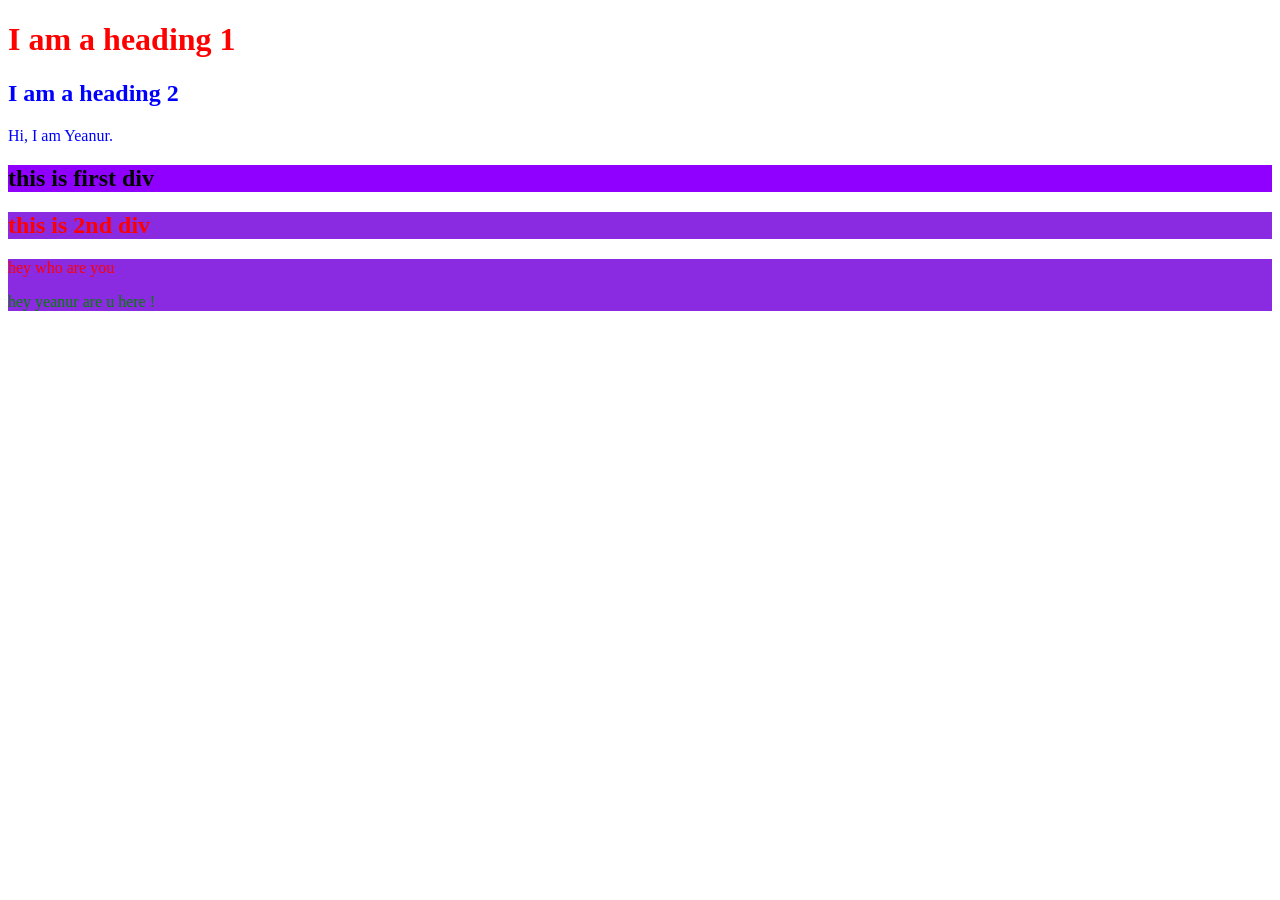
<file: index.html>
<!DOCTYPE html>
<html lang="en">
<head>
    <meta charset="UTF-8">
    <meta name="viewport" content="width=device-width, initial-scale=1.0">
    <title>Document</title>

    <style type="text/css">
        .heading-style {
            color: blue;
             <!--class-->
        }
         .class-style {
            color: rgb(255, 0, 0);
        }
        .vid_color-style{
            background-color:blueviolet;
            color:red;
        }
        #div_id{
            background-color: rgb(144, 0, 255);
            color: rgb(0, 0, 0);
        }
        #id{
            color:green;
        }
    </style>
</head>
<body>
    <h1 class="class-style">I am a heading 1</h1>
    <h2 class="heading-style">I am a heading 2</h2>
    <p class="heading-style">Hi, I am Yeanur.</p>
    <div id="div_id">
        <h2 >this is first div</h2>
    </div >
    <div class="vid_color-style"> <h2>this is 2nd div</h2></div>
    <div class="vid_color-style">
        <P> hey who are you</P>
        <p id="id"> hey yeanur are u here !</p>
    </div>
</body>
</html>
</file>
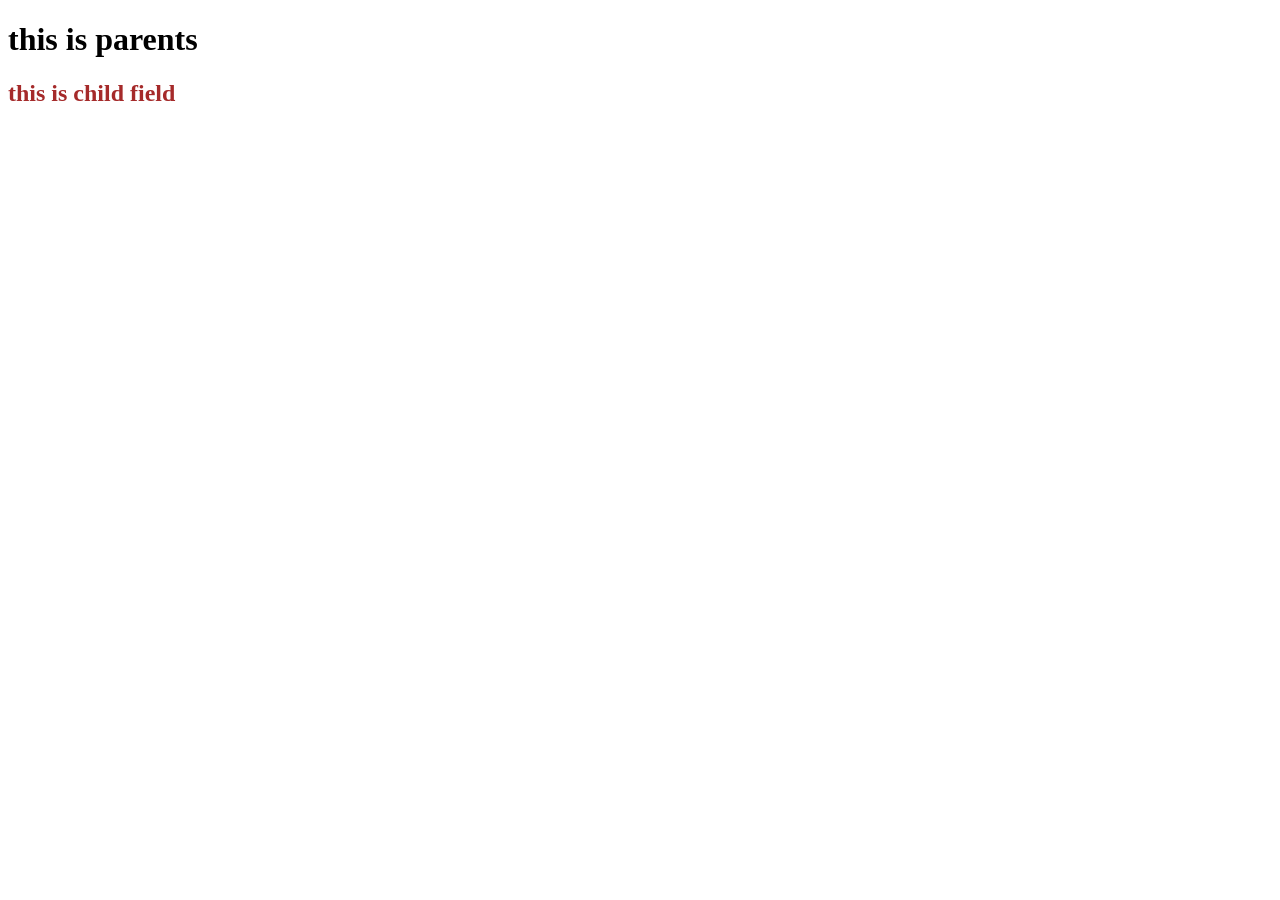
<file: anther_html_file.html>
<!DOCTYPE html>
<html lang="en">
<head>
    <meta charset="UTF-8">
    <meta name="viewport" content="width=device-width, initial-scale=1.0">
    <title>Document</title>
    <style type="text/css">
div > section>h2{
    color:brown;
}
    </style>
</head>
<body>
    <div>
        <h1>this is parents  </h1>
        <section>  
             <h2>this is child field  </h2>
        </section> 
         
            
    </div>
</body>
</html>
</file>
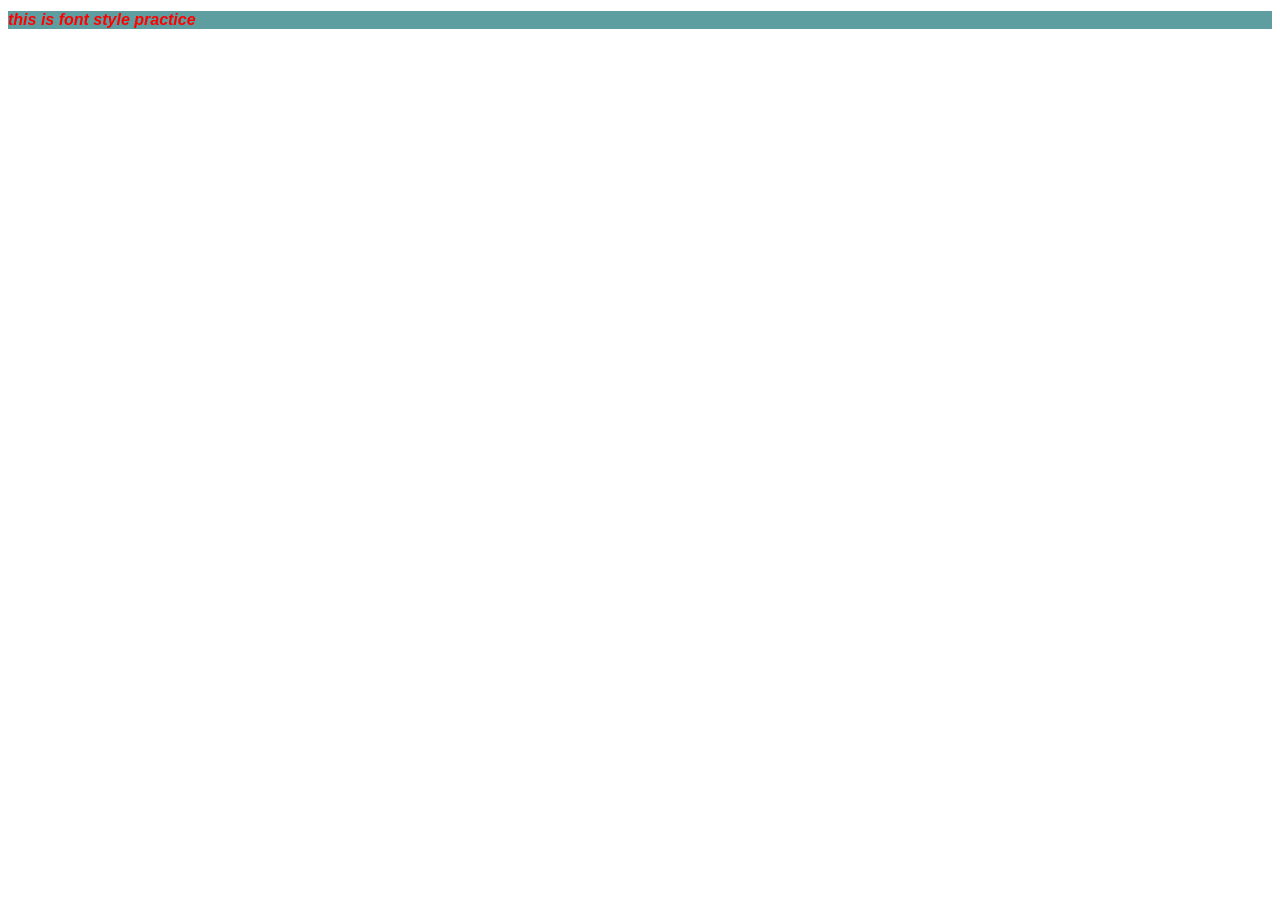
<file: Font_styling.html>
<!DOCTYPE html>
<html lang="en">
<head>
    <meta charset="UTF-8">
    <meta name="viewport" content="width=device-width, initial-scale=1.0">
    <title>Document</title>
    <style type="text/css">
          
        .my-style{
            font-family: Arial, sans-serif,times new Cambria, Cochin, Georgia, Times, 'Times New Roman', serif;
            font-size: 100%;
            color:red;
            font-weight:bold;
            font-style:italic;
            background-color:cadetblue;
        }
    </style>
</head>
<body>
    <div><h1 class="my-style"> this is font style practice</h1></div>


    <!--font styling-->
    
</body>
</html>
</file>
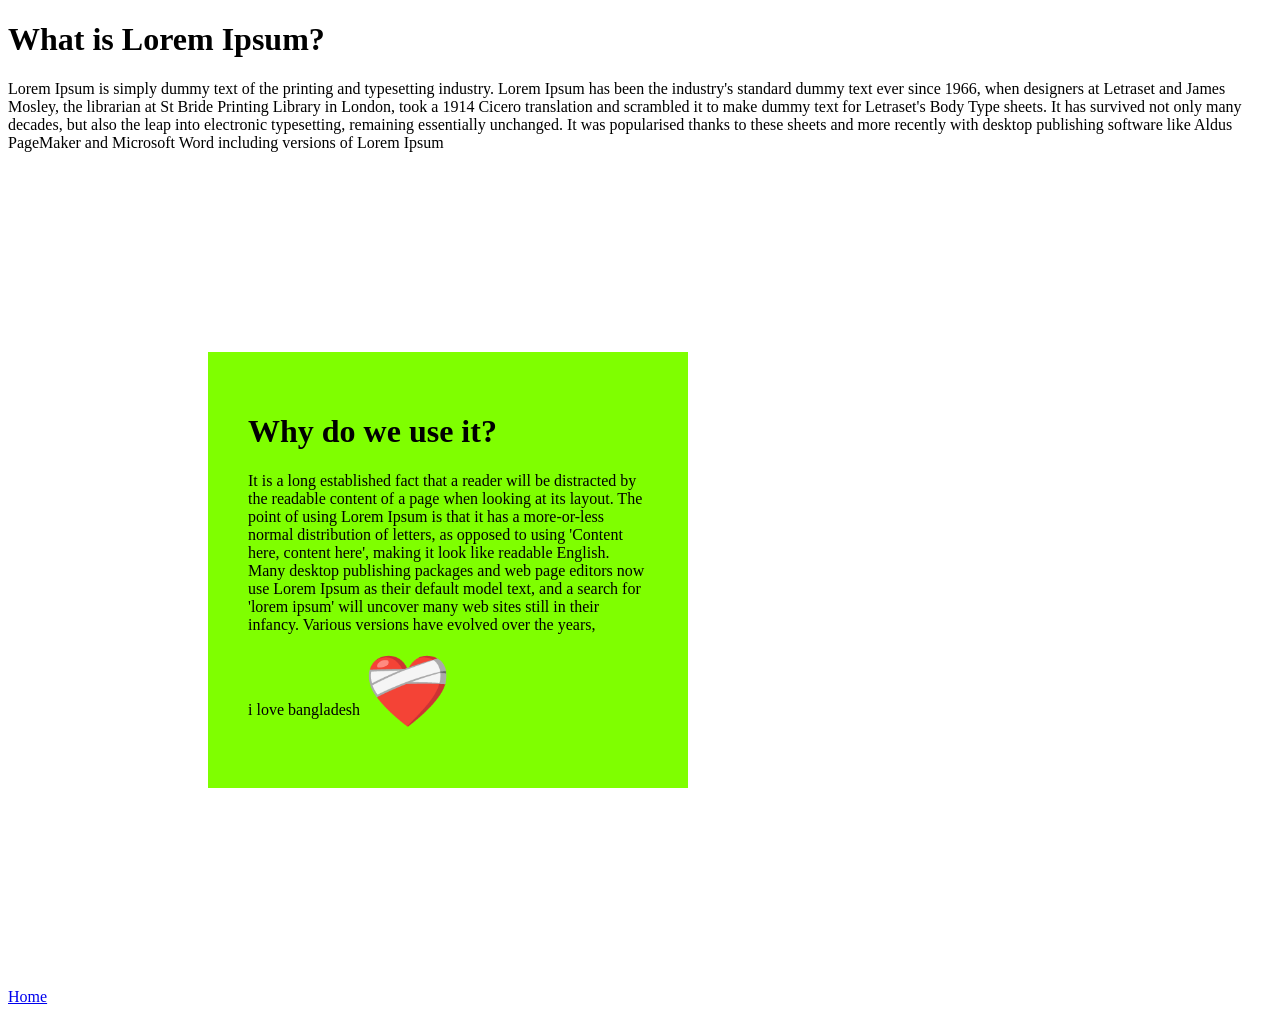
<file: style_text_in _webpage.html>
<!DOCTYPE html>
<html lang="en">
<head>
    <meta charset="UTF-8">
    <meta name="viewport" content="width=device-width, initial-scale=1.0">
    <title>Document</title>
        <link real="stylesheet"href="style.css">
    <style type="text/css">
        .align-style{
            text-align:right;
        }
        .textdecoration{
            text-decoration: uppercase;
            margin:200px;
            margin-top:200px;
            width:400px;
            background-color:chartreuse;
            padding:40px;
        }
        .unicode{
           color:red;
           font-size:70px; 
        }

    </style>
</head>
<body>
    <div>
        <h1> What is Lorem Ipsum?</h1>
        <p>Lorem Ipsum is simply dummy text of the printing and typesetting industry. Lorem Ipsum has been the industry's standard dummy text ever since 1966, when designers at Letraset and James Mosley, the librarian at St Bride Printing Library in London, took a 1914 Cicero translation and scrambled it to make dummy text for Letraset's Body Type sheets. It has survived not only many decades, but also the leap into electronic typesetting, remaining essentially unchanged. It was popularised thanks to these sheets and more recently with desktop publishing software like Aldus PageMaker and Microsoft Word including versions of Lorem Ipsum</p>
    </div>
    <div class="textdecoration">
        <h1 >Why do we use it?</h1>
        <p >It is a long established fact that a reader will be distracted by the readable content of a page when looking at its layout. The point of using Lorem Ipsum is that it has a more-or-less normal distribution of letters, as opposed to using 'Content here, content here', making it look like readable English. Many desktop publishing packages and web page editors now use Lorem Ipsum as their default model text, and a search for 'lorem ipsum' will uncover many web sites still in their infancy. Various versions have evolved over the years,</p>
    <p >i love bangladesh <span class="unicode">❤️‍🩹</span></p>
    </div>
    <a class="class"href="#">Home</a>
   

    
    
</body>
</html>
</file>
